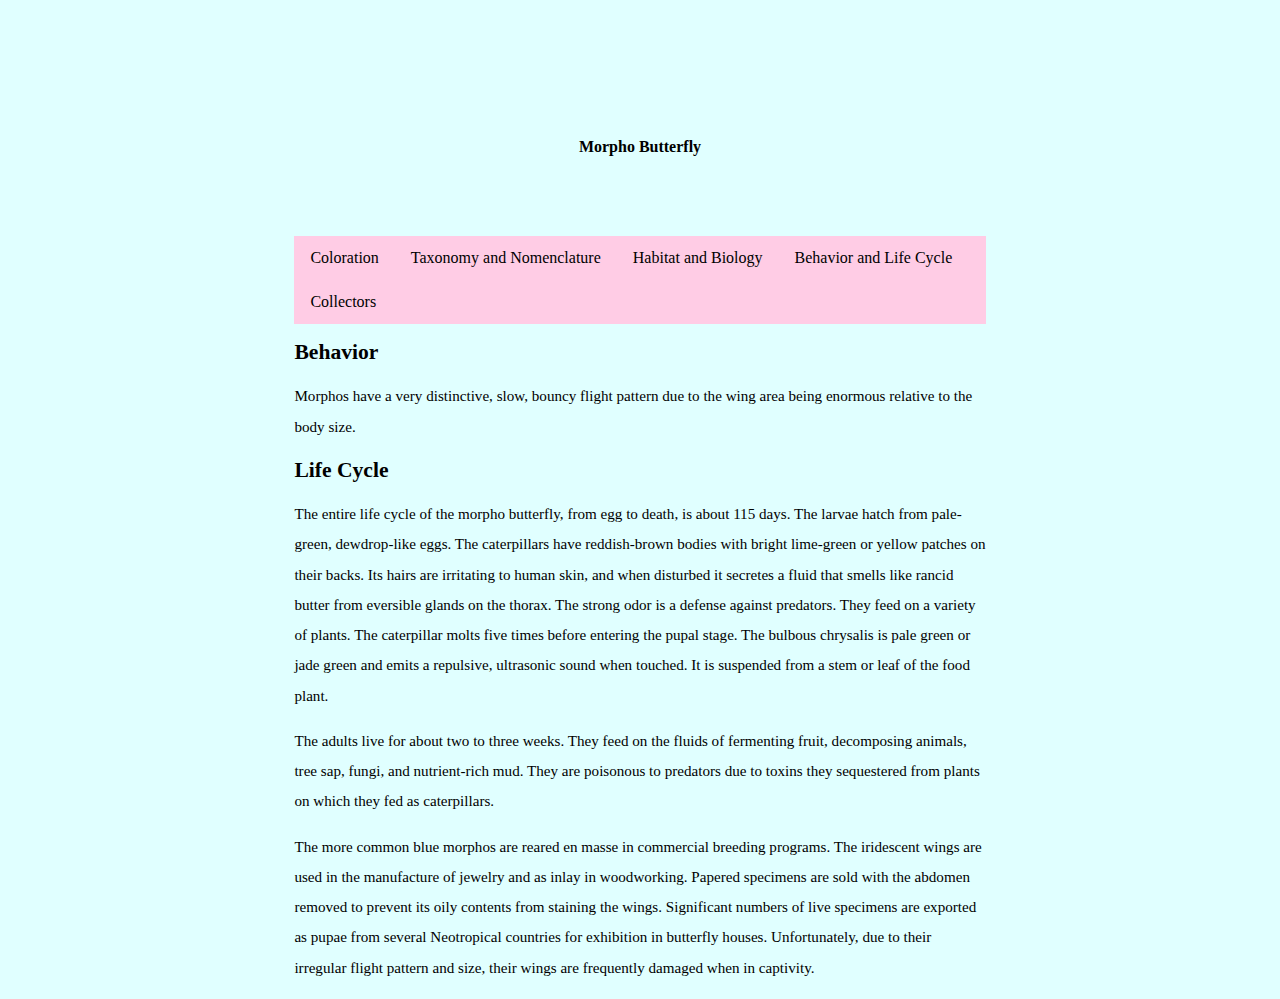
<file: behavior-and-life-cycle.html>
<!DOCTYPE html>
<html lang="en-us">
<head>
  <meta charset="utf-8">
  <!-- mobile friendly -->
  <meta name="viewport" content="width=device-width, initial-scale=1">
  <link rel="stylesheet" href="css/main.css">
  <title>Morpho Butterfly</title>
</head>
  <body>

    <h1><a href="index.html">Morpho Butterfly</a></h1>
 
    <nav>
          <ul class="topnav">
     <li><a href="coloration.html">Coloration</a></li>
      <li><a href="taxonomy-and-nomenclature.html">Taxonomy and Nomenclature</a></li>
        <li><a href="habitat-and-biology.html">Habitat and Biology</a></li>
       <li><a href="behavior-and-life-cycle.html">Behavior and Life Cycle</a></li>
       <li><a href="collectors.html">Collectors</a></li>
      
      </ul>
      </nav>
    
    <h2>Behavior</h2>
    <p>Morphos have a very distinctive, slow, bouncy flight pattern due to the wing area being enormous relative to the body size.</p>
    
    <h2>Life Cycle</h2>
    <p>The entire life cycle of the morpho butterfly, from egg to death, is about 115 days. The larvae hatch from pale-green, dewdrop-like eggs. The caterpillars have reddish-brown bodies with bright lime-green or yellow patches on their backs. Its hairs are irritating to human skin, and when disturbed it secretes a fluid that smells like rancid butter from eversible glands on the thorax. The strong odor is a defense against predators. They feed on a variety of plants. The caterpillar molts five times before entering the pupal stage. The bulbous chrysalis is pale green or jade green and emits a repulsive, ultrasonic sound when touched. It is suspended from a stem or leaf of the food plant.</p>
    
    <p>The adults live for about two to three weeks. They feed on the fluids of fermenting fruit, decomposing animals, tree sap, fungi, and nutrient-rich mud. They are poisonous to predators due to toxins they sequestered from plants on which they fed as caterpillars.</p>
   
    <p>The more common blue morphos are reared en masse in commercial breeding programs. The iridescent wings are used in the manufacture of jewelry and as inlay in woodworking. Papered specimens are sold with the abdomen removed to prevent its oily contents from staining the wings. Significant numbers of live specimens are exported as pupae from several Neotropical countries for exhibition in butterfly houses. Unfortunately, due to their irregular flight pattern and size, their wings are frequently damaged when in captivity.</p>


  <body>
  </html>
</file>
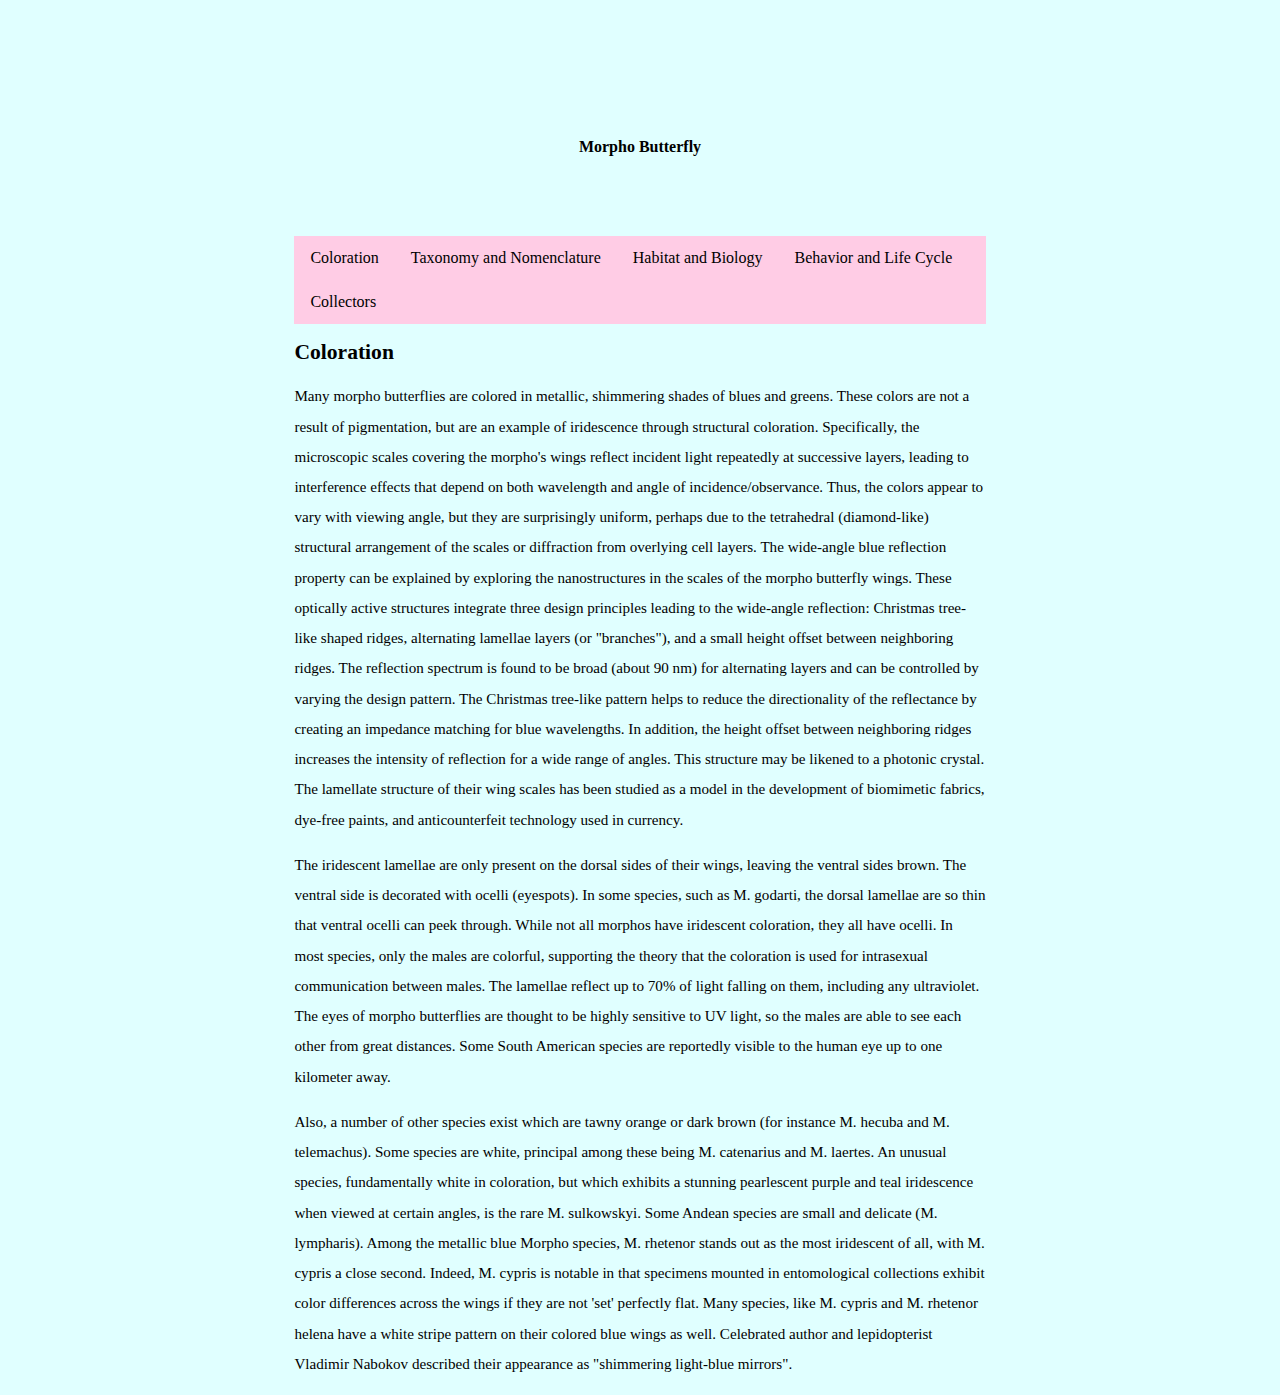
<file: coloration.html>
<!DOCTYPE html>
<html lang="en-us">
<head>
  <meta charset="utf-8">
  <!-- mobile friendly -->
  <meta name="viewport" content="width=device-width, initial-scale=1">
  <link rel="stylesheet" href="css/main.css">
  <title>Morpho Butterfly</title>
</head>
<body>

 <h1><a href="index.html">Morpho Butterfly</a></h1>
 
    <nav>
  
       <ul class="topnav">
         <li><a href="coloration.html">Coloration</a></li>
         <li><a href="taxonomy-and-nomenclature.html">Taxonomy and Nomenclature</a></li>
    <li><a href="habitat-and-biology.html">Habitat and Biology</a></li>
    <li><a href="behavior-and-life-cycle.html">Behavior and Life Cycle</a></li>
    <li><a href="collectors.html">Collectors</a></li>
      </ul>
      </nav>
    
    <h2>Coloration</h2>
    <p>Many morpho butterflies are colored in metallic, shimmering shades of blues and greens. These colors are not a result of pigmentation, but are an example of iridescence through structural coloration. Specifically, the microscopic scales covering the morpho's wings reflect incident light repeatedly at successive layers, leading to interference effects that depend on both wavelength and angle of incidence/observance. Thus, the colors appear to vary with viewing angle, but they are surprisingly uniform, perhaps due to the tetrahedral (diamond-like) structural arrangement of the scales or diffraction from overlying cell layers. The wide-angle blue reflection property can be explained by exploring the nanostructures in the scales of the morpho butterfly wings. These optically active structures integrate three design principles leading to the wide-angle reflection: Christmas tree-like shaped ridges, alternating lamellae layers (or "branches"), and a small height offset between neighboring ridges. The reflection spectrum is found to be broad (about 90 nm) for alternating layers and can be controlled by varying the design pattern. The Christmas tree-like pattern helps to reduce the directionality of the reflectance by creating an impedance matching for blue wavelengths. In addition, the height offset between neighboring ridges increases the intensity of reflection for a wide range of angles. This structure may be likened to a photonic crystal. The lamellate structure of their wing scales has been studied as a model in the development of biomimetic fabrics, dye-free paints, and anticounterfeit technology used in currency.</p>
    
    <p>The iridescent lamellae are only present on the dorsal sides of their wings, leaving the ventral sides brown.

The ventral side is decorated with ocelli (eyespots). In some species, such as M. godarti, the dorsal lamellae are so thin that ventral ocelli can peek through. While not all morphos have iridescent coloration, they all have ocelli. In most species, only the males are colorful, supporting the theory that the coloration is used for intrasexual communication between males. The lamellae reflect up to 70% of light falling on them, including any ultraviolet. The eyes of morpho butterflies are thought to be highly sensitive to UV light, so the males are able to see each other from great distances. Some South American species are reportedly visible to the human eye up to one kilometer away.</p>
    
    <p>Also, a number of other species exist which are tawny orange or dark brown (for instance M. hecuba and M. telemachus). Some species are white, principal among these being M. catenarius and M. laertes. An unusual species, fundamentally white in coloration, but which exhibits a stunning pearlescent purple and teal iridescence when viewed at certain angles, is the rare M. sulkowskyi. Some Andean species are small and delicate (M. lympharis). Among the metallic blue Morpho species, M. rhetenor stands out as the most iridescent of all, with M. cypris a close second. Indeed, M. cypris is notable in that specimens mounted in entomological collections exhibit color differences across the wings if they are not 'set' perfectly flat. Many species, like M. cypris and M. rhetenor helena have a white stripe pattern on their colored blue wings as well.

Celebrated author and lepidopterist Vladimir Nabokov described their appearance as "shimmering light-blue mirrors".</p>
    
    


  </body>
  </html>
</file>
<file: css/main.css>
html {
  font: 100%/1 Georgia;
}

body {
  font-size: 90%;
  background-color: #E0FFFF;
  max-width: 48em;
  padding: 0 1rem;
  margin: 1rem auto;
}

p {
  font: 1.05em/1 Georgia;
  line-height: 2em;
}
h1 {
  font-size: 7em;
  text-align: center;
  
}


ul.topnav {
  list-style-type: none;
  margin: 0;
  padding: 0;
  overflow: hidden;
  background-color: #FFCCE5;
}

ul.topnav li {float: left;}

ul.topnav li a {
  display: block;
  color: #000;
  text-align: center;
  padding: 14px 16px;
  text-decoration: none;
}

ul.topnav li a:hover:not(.active) {background-color: #e6e6fa;}

ul.topnav li a.active {background-color: #e6e6fa;}

ul.topnav li.right {float: right;}

@media screen and (max-width: 600px) {
  ul.topnav li.right, 
  ul.topnav li {float: none;}
}
  
/**/
  a:link {
  text-decoration: none;
  color: #000;
  font-size: 1rem;
  }
  
  a:visited {
    color: #000;
  }
  
  a:hover {
    background-color: #e6e6fa;
  }
  
  a:active {
    color: #000;
  }
  
img.center {
  display: block;
  margin-left: auto;
  margin-right: auto;
}

img {
width: auto;
max-width: 50%;
height: auto;
}

li {
font: 1.05em/1 Georgia;
}
</file>
